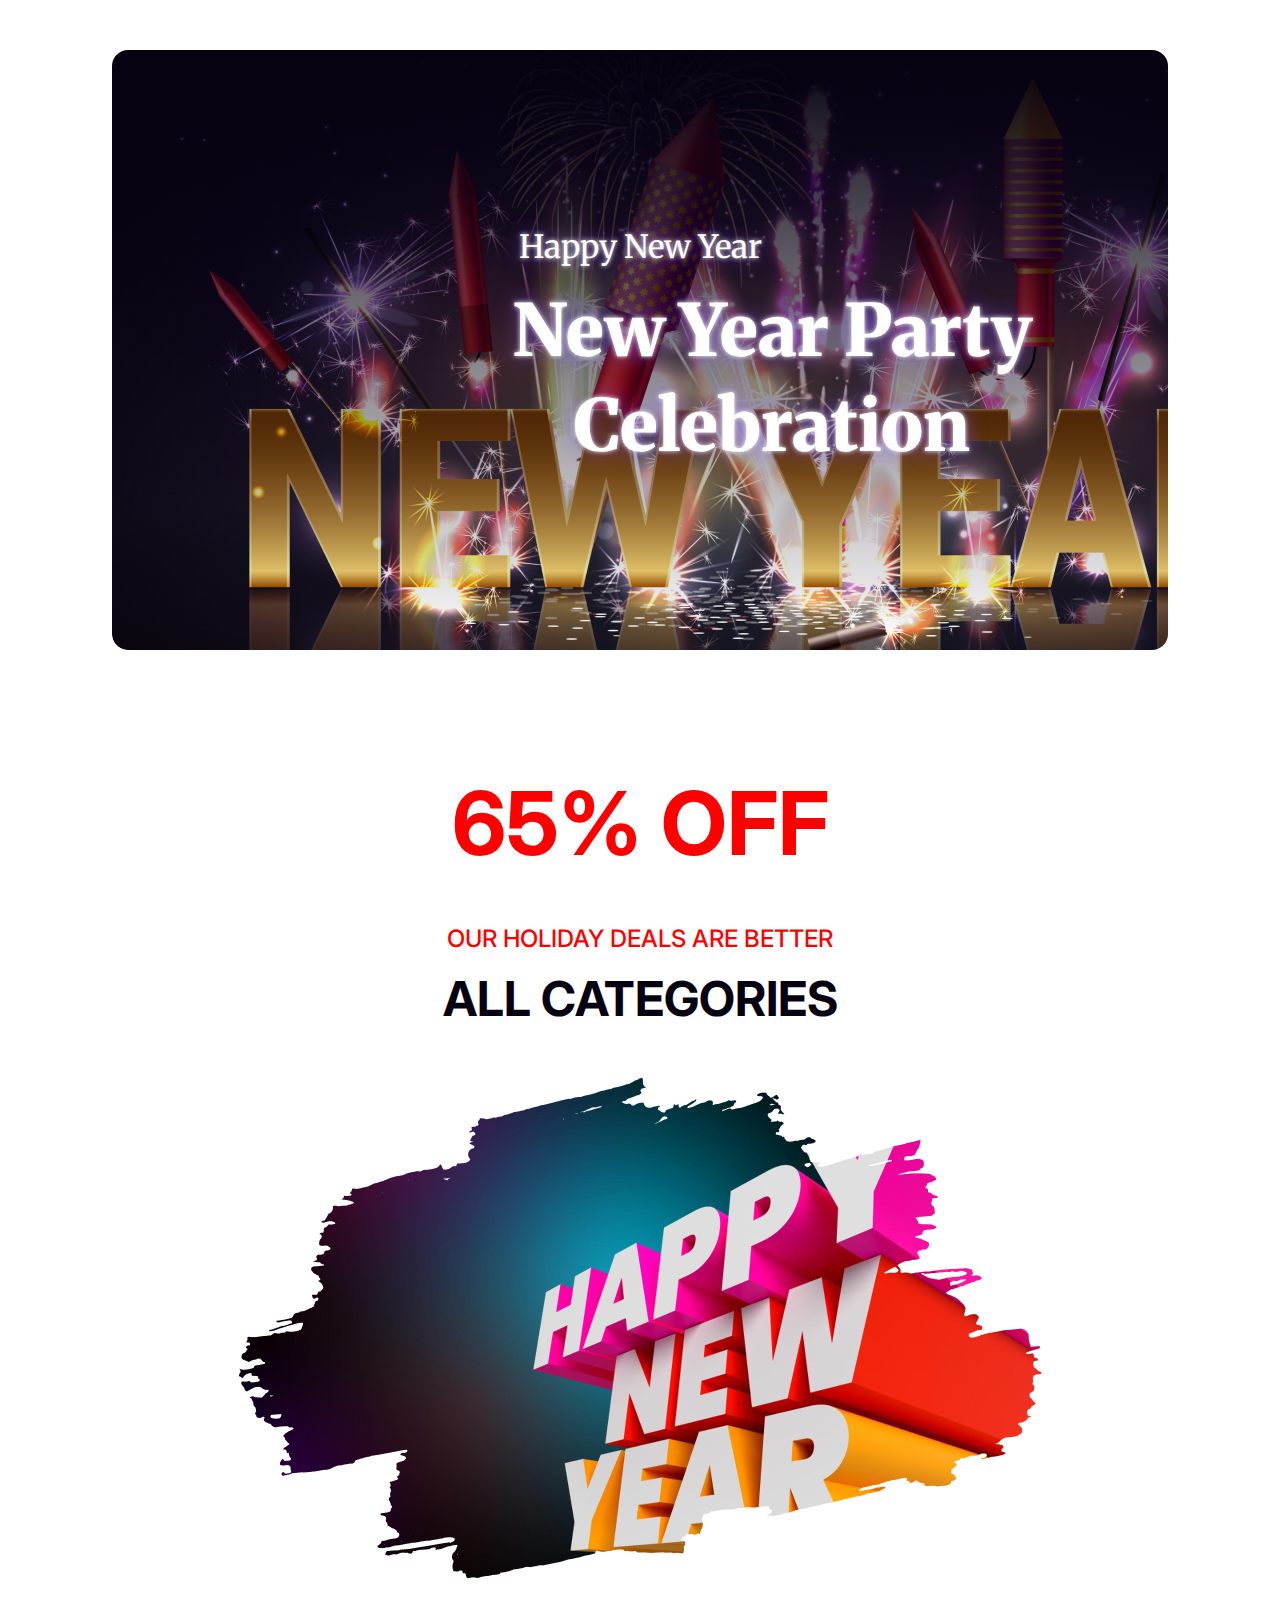
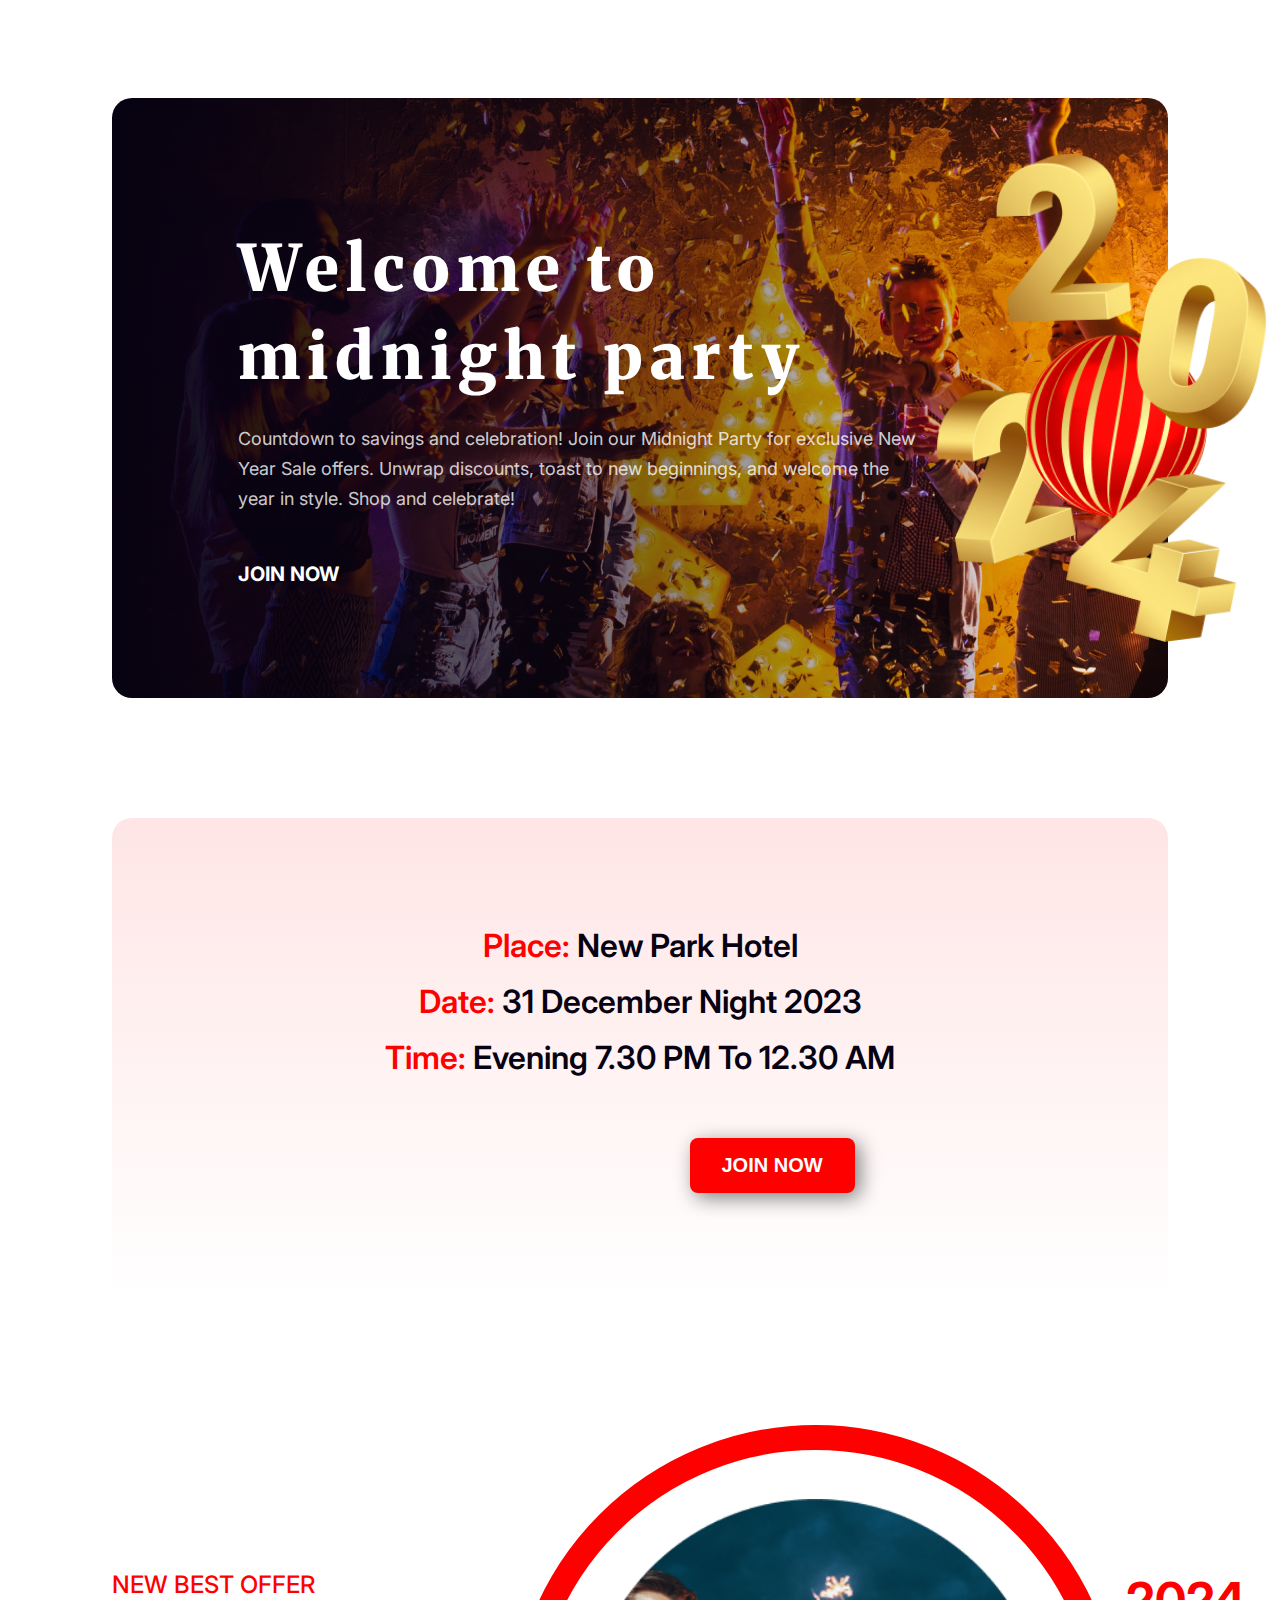
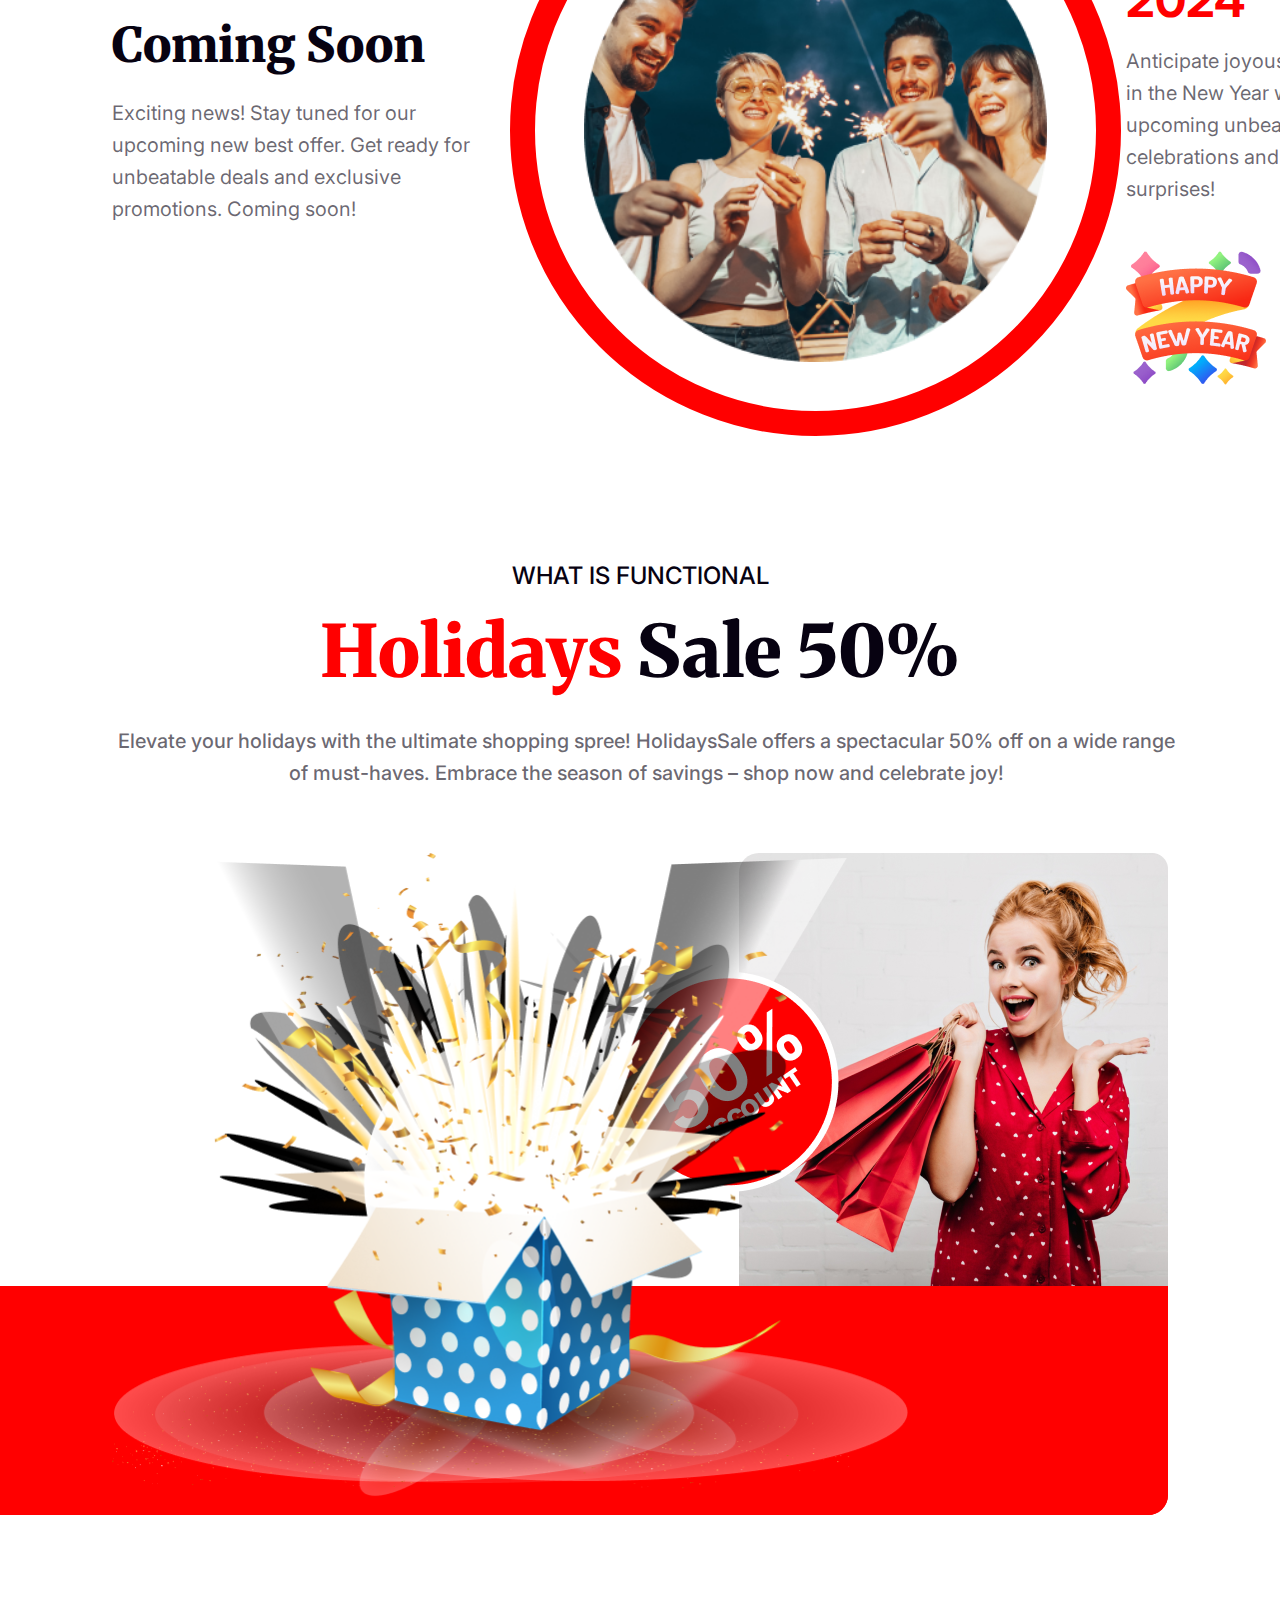
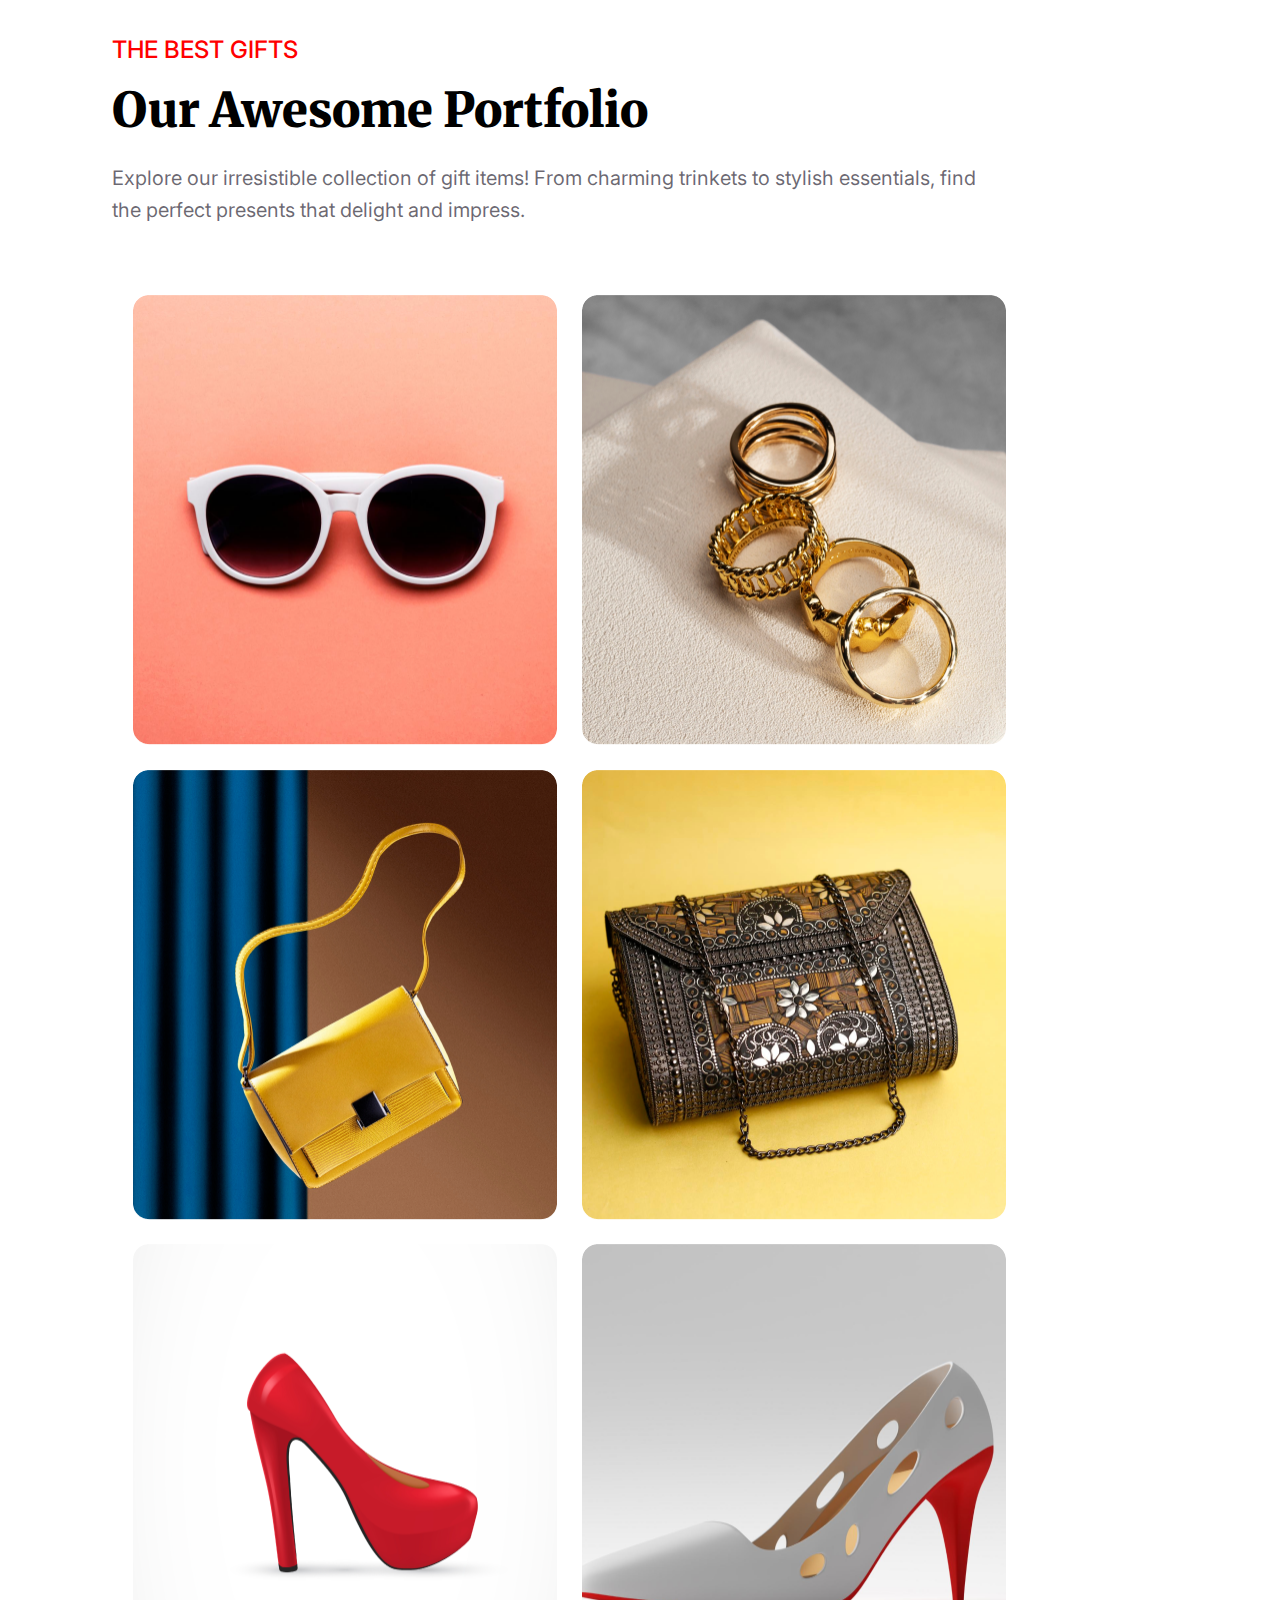
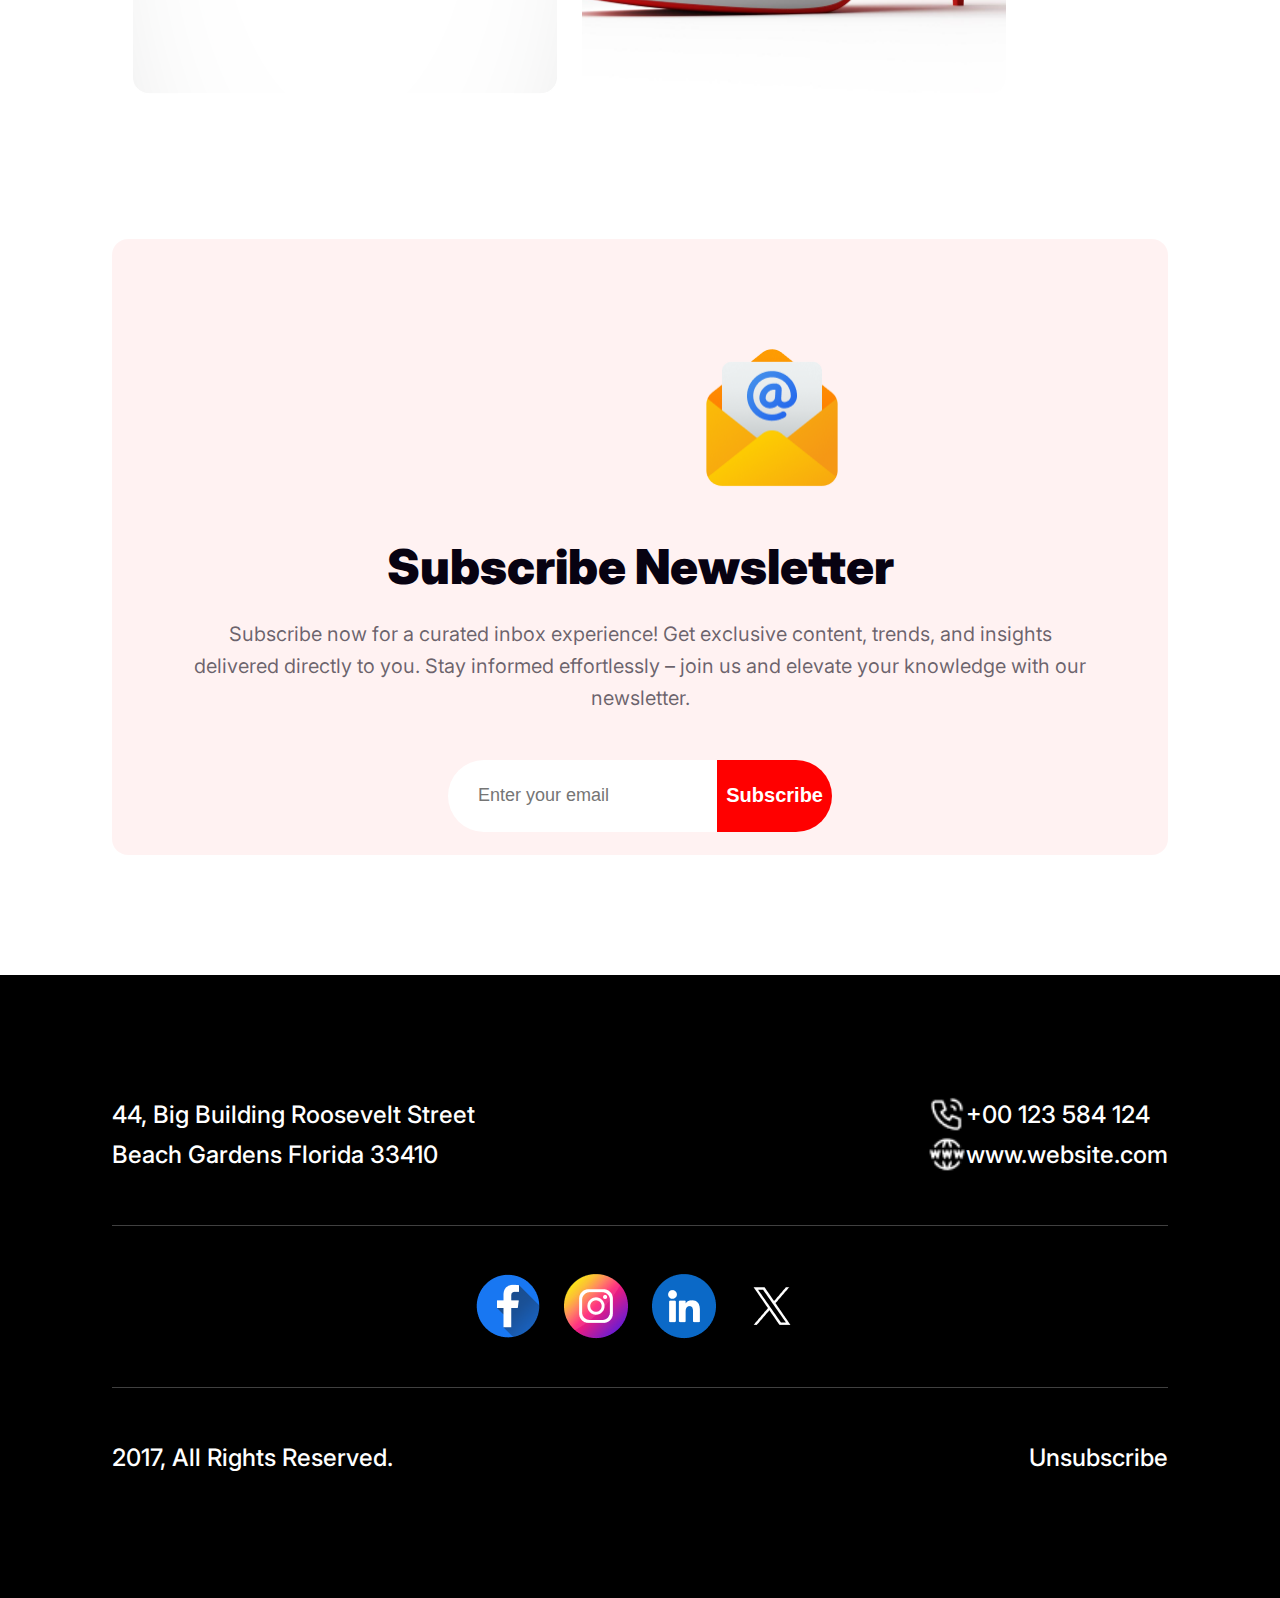
<file: index.html>
<!DOCTYPE html>
<html lang="en">

<head>
  <meta charset="UTF-8" />
  <meta name="viewport" content="width= , initial-scale=1.0" />
  <title>Gift Shop</title>
  <link rel="shortcut icon" href="resources/gift-box.png" type="image/x-icon">

  <link rel="stylesheet" href="styles/styles.css" />

  <link rel="preconnect" href="https://fonts.googleapis.com" />
  <link rel="preconnect" href="https://fonts.gstatic.com" crossorigin />
  <link
    href="https://fonts.googleapis.com/css2?family=Inter:wght@300;400;500;700;800;900&family=Merriweather:wght@400;700;900&display=swap"
    rel="stylesheet" />
</head>

<body>
  <main>
    <section class="banner">
      <h3>Happy New Year</h3>
      <h1>New Year Party Celebration</h1>
    </section>

    <section class="second-section">
      <h1>65% OFF</h1>
      <h4>OUR HOLIDAY DEALS ARE BETTER</h4>
      <h3>ALL CATEGORIES</h3>
      <img src="resources/New Year Photo.png" alt="" />
    </section>

    <section class="section-3">
      <div class="s3-text">
        <h1>Welcome to midnight party</h1>
        <h5>
          Countdown to savings and celebration! Join our Midnight Party for exclusive New Year Sale offers. Unwrap
          discounts, toast to new beginnings, and welcome the year in style. Shop and celebrate!
        </h5>
        <a href="https://github.com/login?return_to=https%3A%2F%2Fgithub.com%2FKaziSamiUllah">Join Now</a>
      </div>
      <img id="s3-img" src="resources/Group 70-no background.png" alt="" />
    </section>

    <section class="section-4">
      <p>
        <span>Place:</span> New Park Hotel
        <br />
        <span>Date:</span> 31 December Night 2023
        <br />
        <span>Time:</span> Evening 7.30 PM to 12.30 AM
      </p>
      <a href="https://github.com/KaziSamiUllah">
        <button>Join Now</button></a>
    </section>

    <section class="section-5">
      <div id="s5-left">
        <h1>NEW BEST OFFER</h1>
        <h2>Coming Soon</h2>
        <h3>
          Exciting news! Stay tuned for our upcoming new best offer. Get ready for unbeatable deals and exclusive
          promotions. Coming soon!
        </h3>
      </div>
      <div id="s5-mid">
        <img src="resources/Ellipse 1.png" alt="" />
      </div>
      <div id="s5-right">
        <h1>2024</h1>
        <h2>
          Anticipate joyous beginnings in the New Year with upcoming unbeatable celebrations and exciting surprises!
        </h2>
        <img src="resources/Group 96.png" alt="" />
      </div>
    </section>

    <section class="bonus">
      <div>
      <h3>WHAT IS FUNCTIONAL</h3>
      <h2>Holidays <span>Sale 50%</span></h2>
      <h4>Elevate your holidays with the ultimate shopping spree! HolidaysSale offers a spectacular 50% off on a wide range of must-haves. Embrace the season of savings – shop now and celebrate joy!</h4>

      </div>
  <div id="photoblock">

      <img id="p1" src="resources/Rectangle 1.png" alt="">

      <img id="p2" src="resources/Rectangle 2.png" alt="">
      
      <img id="p3" src="resources/Group 44.png" alt="">
      
      <img id="p4"
       src="resources/Group 75.png" alt="">
      
    
  </div>
  </section>
    <section class="section-6">
      <div class="s6-text">
        <h1>THE BEST GIFTS</h1>
        <h2>Our Awesome Portfolio</h2>
        <h3>
          Explore our irresistible collection of gift items! From charming trinkets to stylish essentials, find the
          perfect presents that delight and impress.
        </h3>
      </div>
      <div class="items">
        <div>
          <img src="resources/Rectangle 7.png" alt="" />
          <img src="resources/Rectangle 8.png" alt="" />
          <img src="resources/Rectangle 3.png" alt="" />
          <img src="resources/Rectangle 4.png" alt="" />
          <img src="resources/Rectangle 5.png" alt="" />
          <img src="resources/Rectangle 6.png" alt="" />
        </div>
    </section>
    <section class="section-7">
      <div id="top-box">
        <img src="resources/Group 61.png" alt="" />
        <h1>Subscribe Newsletter</h1>
        <h2>
          Subscribe now for a curated inbox experience! Get exclusive content, trends, and insights delivered directly
          to you. Stay informed effortlessly – join us and elevate your knowledge with our newsletter.</h2>
      </div>

      <form id="bottom-box" action="">
        <input type="email" name="email" placeholder="Enter your email" required>
        <button>Subscribe</button>
      </form>
    </section>

  </main>

  <footer>
    <div>
      <div id="footer-line"> <!--  top section -->
        <h4>44, Big Building Roosevelt Street Beach Gardens Florida 33410</h4>
        <div>
          <div>
            <img src="resources/Call.png" alt="">
            <h4>+00 123 584 124</h4>
          </div>
          <div>
            <img src="resources/Website.png" alt="">
            <h4>www.website.com</h4>
          </div>
        </div>
      </div>
      <hr>
      <div id="mid-logos"> <!--  mid section -->
        <img src="resources/Facebook.png" alt="">
        <img src="resources/Instagram.png" alt="">
        <img src="resources/Linkedin.png" alt="">
        <img src="resources/Twitter.png" alt="">
      </div>
      <hr>
      <div id="footer-line"> <!--  bottom section -->
        <h4>2017, All Rights Reserved.</h4>
        <a href="">Unsubscribe</a>

      </div>
    </div>
  </footer>



</body>

</html>
</file>
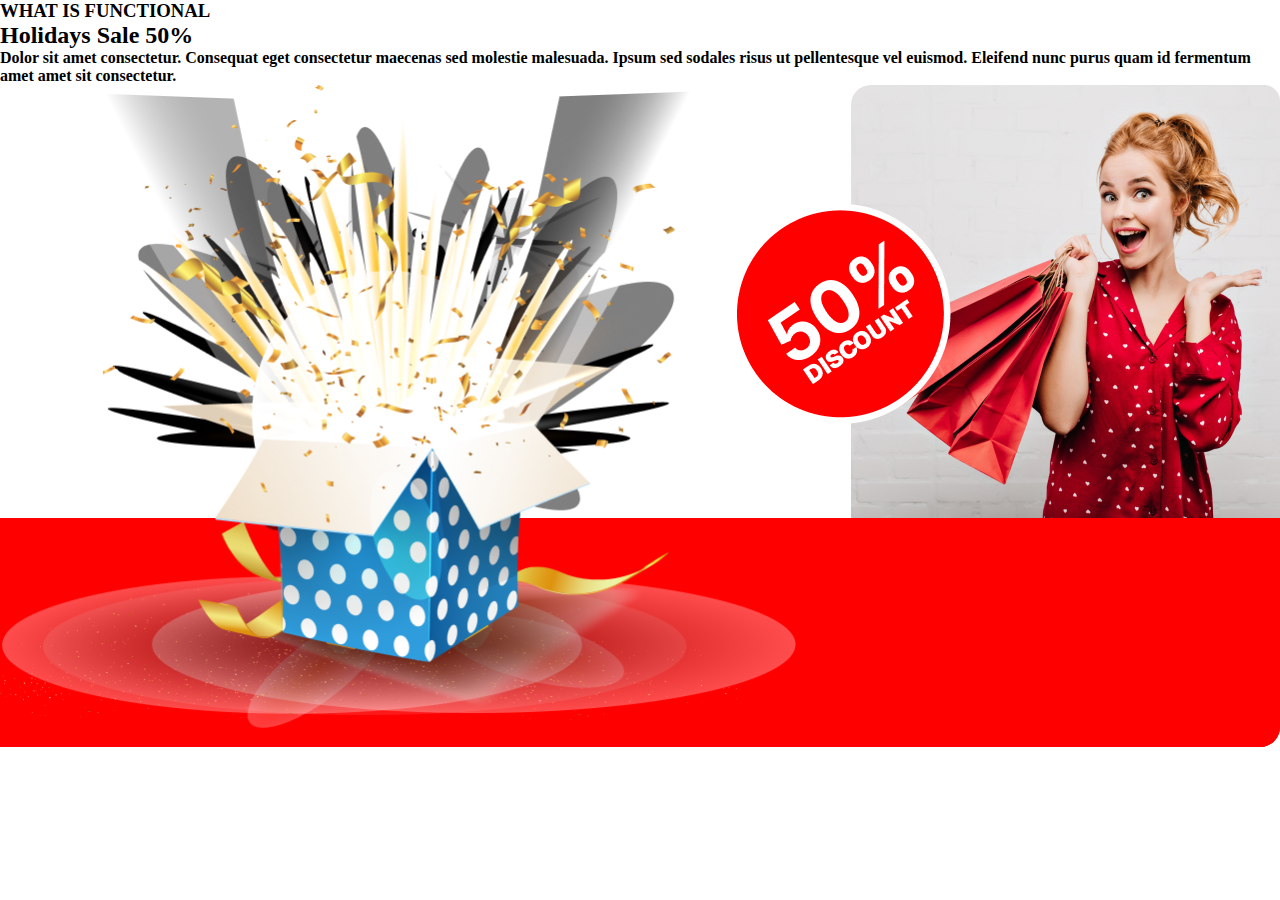
<file: bonus.html>
<!DOCTYPE html>
<html lang="en">
<head>
    <meta charset="UTF-8">
    <meta name="viewport" content="width=device-width, initial-scale=1.0">
    <title>Bonus section</title>

    <link rel="stylesheet" href="styles/styles.css">

    <link rel="preconnect" href="https://fonts.googleapis.com" />
    <link rel="preconnect" href="https://fonts.gstatic.com" crossorigin />
    <link
      href="https://fonts.googleapis.com/css2?family=Inter:wght@300;400;500;700;800;900&family=Merriweather:wght@400;700;900&display=swap"
      rel="stylesheet" />
  </head>
</head>
<body>
    <section>
        <div>
        <h3>WHAT IS FUNCTIONAL</h3>
        <h2>Holidays Sale 50%</h2>
        <h4>Dolor sit amet consectetur. Consequat eget consectetur maecenas sed 
            molestie malesuada. Ipsum sed sodales risus ut pellentesque vel euismod. Eleifend nunc purus quam id fermentum amet amet sit consectetur.</h4>

        </div>
    <div id="photoblock">

        <img id="p1" src="resources/Rectangle 1.png" alt="">

        <img id="p2" src="resources/Rectangle 2.png" alt="">
        
        <img id="p3" src="resources/Group 44.png" alt="">
        
        <img id="p4"
         src="resources/Group 75.png" alt="">
        
      
    </div>




    </section>
</body>
</html>
</file>
<file: styles/styles.css>
* {
  margin: 0;
  padding: 0;
}

a {
  text-decoration: none;
}

main {
  width: 82.5%;
  margin-left: auto;
  margin-right: auto;
  margin-top: 0;
  margin-bottom: 0;
}

section {
  margin-bottom: 120px;
}

.banner {
  background: linear-gradient(180deg, #070211 0%, rgba(7, 2, 17, 0) 100%),
    url("../resources/Banner\ Image.png");
  border-radius: 16px;
  padding: 177px 344px;
  margin-top: 50px;
  background-size: cover;
  text-shadow: 0 0 5px #ffffffe9, 0 0 20px rgba(135, 83, 255, 0.647);
}

.banner h3 {
  color: #fff;
  text-align: center;
  font-family: 'Merriweather', serif;
  font-size: 32px;
  font-weight: 400;
  margin-bottom: 16px;
}

.banner h1 {
  color: #fff;
  text-align: center;
  font-family: 'Merriweather', serif;
  font-size: 72px;
  font-weight: 900;
  line-height: 95px;
  /* 131.944% */
  width: 632px;
}

.second-section h1 {
  color: #f00;
  text-align: center;
  font-family: 'Inter', sans-serif;
  font-size: 88px;
  font-style: normal;
  font-weight: 700;
  line-height: normal;
  margin-bottom: 48px;
}

.second-section h4 {
  color: #f00;
  text-align: center;
  font-family: 'Inter', sans-serif;
  font-size: 24px;
  font-style: normal;
  font-weight: 500;
  line-height: normal;
  margin-bottom: 16px;
}

.second-section h3 {
  color: #070211;
  text-align: center;
  font-family: 'Inter', sans-serif;
  font-size: 48px;
  font-style: normal;
  font-weight: 700;
  line-height: normal;
  margin-bottom: 50px;
}

.second-section img {
  margin-left: auto;
  margin-right: auto;
  display: flex;
}

.section-3 {
  width: auto;
  height: 600px;
  background-image: linear-gradient(90deg, #070211 0%, rgba(7, 2, 17, 0) 100%),
    url(../resources/Vectorrr.png);
  display: flex;
  background-size: cover;
  border-radius: 20px;
}

.section-3 h1 {
  color: #fff;
  font-family: 'Merriweather', serif;
  font-size: 64px;
  font-style: normal;
  font-weight: 900;
  line-height: 88px;
  /* 137.5% */
  letter-spacing: 7.04px;
  width: 642px;
  margin-bottom: 24px;
}

.section-3 h5 {
  color: rgba(255, 255, 255, 0.8);
  font-family: 'Inter', sans-serif;
  font-size: 18px;
  font-style: normal;
  font-weight: 400;
  line-height: 30px;
  /* 166.667% */
  width: 679px;
  margin-bottom: 48px;
}

.section-3 a {
  color: #fff;
  text-align: center;
  font-family: 'Inter', sans-serif;
  font-size: 20px;
  font-style: normal;
  font-weight: 700;
  line-height: normal;
  text-transform: uppercase;
  background-color: transparent;
  border: none;
  cursor: pointer;
  /* padding: 10px; */
  text-decoration: none;
}

.section-3 a:hover {
  /* border-radius: 20px; */
  /* background-color: #ffffff38; */
  transition: 0.5s;
  color: rgb(255, 255, 255);
  text-shadow: 0 0 10px wheat, 0 0 15px rgba(255, 255, 255, 0.449);
}

.section-3 a:active {
  /* background: #ffffff; */
  color: rgb(0, 0, 0);
  transition: 0.2s;
}

#s3-img {
  align-items: center;
  margin: 56px 138px 56px auto;
}

.s3-text {
  padding: 126px 20px 126px 126px;
}

/**************** Section 4 **********************/
.section-4 {
  height: 482px;
  background: linear-gradient(180deg,
      rgba(255, 0, 0, 0.1) 0%,
      rgba(255, 0, 0, 0) 100%);
  border-radius: 20px;
  font-family: 'Inter', sans-serif;
}

.section-4 p {
  text-align: center;
  margin: 50px;
  width: 550;
  height: 170px;
  color: #070211;
  font-size: 32px;
  font-style: normal;
  font-weight: 600;
  line-height: 56px;
  text-transform: capitalize;
  padding-top: 100px;
}

.section-4 p span {
  color: #f00;
  text-align: center;
  font-size: 32px;
  font-style: normal;
  font-weight: 600;
  line-height: 56px;
  /* 175% */
  text-transform: capitalize;
}

.section-4 button {
  color: #fff;
  text-align: center;
  font-size: 20px;
  font-style: normal;
  font-weight: 700;
  line-height: normal;
  text-transform: uppercase;
  display: inline-flex;
  padding: 16px 32px;
  justify-content: center;
  align-items: center;
  gap: 10px;
  border-radius: 8px;
  background: #f00;
  margin-left: 577.5px;
  cursor: pointer;
  box-shadow: 5px 5px 20px grey;
  border: none;
}


.section-4 button:hover {
  box-shadow: 5px 5px 10px rgba(128, 128, 128, 0.153);
  transition: 0.2s;
}

.section-4 button:active {
  background: #fff;
  color: #f00;
  transition: 0.2s;
}

/*  section- 5 */

.section-5 {
  display: flex;
  font-family: 'Inter', sans-serif;
  justify-content: space-between;
}

.section-5 div {
  display: block;
  margin-top: 150px;
  margin-bottom: auto;
}

#s5-left h1 {
  color: #f00;
  font-size: 24px;
  font-style: normal;
  font-weight: 500;
  line-height: normal;
  margin-bottom: 16px;
}

#s5-left h2 {
  color: #070211;
  font-family: 'Merriweather', serif;
  font-size: 48px;
  font-style: normal;
  font-weight: 900;
  line-height: normal;
  text-transform: capitalize;
  margin-bottom: 22px;
}

#s5-left h3 {
  width: 393px;
  color: rgba(7, 2, 17, 0.6);
  font-size: 20px;
  font-style: normal;
  font-weight: 400;
  line-height: 32px;
  /* 160% */
}

#s5-mid {
  height: 463px;
  width: 463px;
  display: flex;
  align-content: center;
  padding: 49px;
  margin: 5px;
  border: 25px solid red;
  border-radius: 463px;
}

#s5-right h1 {
  color: #f00;
  font-size: 48px;
  font-style: normal;
  font-weight: 700;
  line-height: normal;
  margin-bottom: 16px;
}

#s5-right h2 {
  width: 276px;
  color: rgba(7, 2, 17, 0.6);
  font-size: 20px;
  font-style: normal;
  font-weight: 400;
  line-height: 32px;
  /* 160% */
  margin-bottom: 43px;
}

.s6-text {
  font-family: 'Inter', sans-serif;
}

.s6-text h1 {
  color: #f00;
  font-size: 24px;
  font-style: normal;
  font-weight: 500;
  line-height: normal;
  margin-bottom: 16px;
}

.s6-text h2 {
  color: #000000;
  font-family: 'Merriweather', serif;
  font-size: 48px;
  font-weight: 900;
  text-transform: capitalize;
  margin-bottom: 22px;
}

.s6-text h3 {
  color: rgba(7, 2, 17, 0.6);
  font-size: 20px;
  font-style: normal;
  font-weight: 400;
  line-height: 32px;
  /* 160% */
  width: 896px;
  margin-bottom: 48px;
}

.items {
  display: flex;
  flex-wrap: wrap;
  justify-content: space-between;
  padding: 1%;
  margin-left: auto;
  margin-right: auto;
}

.items img {
  border-radius: 15px;
  width: 424px;
  height: 450px;
  margin: 1%;
}

.items img:hover {
  box-shadow: 5px 5px 10px rgba(159, 159, 159, 0.51);
  transition: 0.3s;
}

.section-7 {
  height: 616px;
  border-radius: 16px;
  background: rgba(255, 0, 0, 0.05);
  align-content: center;
  font-family: 'Inter', sans-serif;
}

#top-box {
  text-align: center;
}

#top-box img {
  width: 150px;
  height: 150px;
  margin: 80px 585px 40px 585px;
}

#top-box h1 {
  color: #070211;
  text-align: center;
  font-size: 48px;
  font-style: normal;
  font-weight: 900;
  line-height: normal;
  text-transform: capitalize;
  margin-bottom: 22px;
}

#top-box h2 {
  width: 896px;
  color: rgba(7, 2, 17, 0.6);
  text-align: center;
  font-size: 20px;
  font-weight: 400;
  line-height: 32px;
  /* 160% */
  margin-left: auto;
  margin-right: auto;
  margin-bottom: 46px;
}

#bottom-box {
  display: flex;
  margin: 0px 336px;
  justify-content: center;
  font-family: 'Inter', sans-serif;
}

#bottom-box input[type="email"] {
  width: 438px;
  height: 72px;
  border: none;
  margin: 0;
  border-radius: 72px 0px 0px 72px;
  color: rgba(7, 2, 17, 0.3);
  text-align: left;
  font-size: 18px;
  font-style: normal;
  font-weight: 400;
  line-height: normal;
  padding-left: 30px;
}

#bottom-box button {
  width: 210px;
  height: 72px;
  border: none;
  margin: 0;
  border-radius: 0px 50px 50px 0px;
  background: #f00;
  color: #fff;

  text-align: center;
  font-size: 20px;
  font-style: normal;
  font-weight: 600;
  line-height: normal;
  text-transform: capitalize;
  cursor: pointer;
}

#bottom-box button:hover {
  background: rgb(186, 0, 0);
  transition: 0.1s;
}

#bottom-box button:active {
  background: rgb(19, 0, 0);
  transition: 0.1s;
}
/**********************Footer********************/
footer {
  background-color: black;
  /* height: 609px; */
  font-family: 'Inter', sans-serif;
  padding-left: 8.75%;
  padding-right: 8.75%;
  padding-top: 70px;
  padding-bottom: 70px;
}

#footer-line {
  display: flex;
  align-content: center;
  justify-content: space-between;
  padding-top: 50px;
  padding-bottom: 50px;
}

#footer-line>h4 {
  width: 375px;
}

footer h4,
h5 {
  color: #fff;
  font-size: 24px;
  font-style: normal;
  font-weight: 500;
  line-height: 40px;
  /* 166.667% */
}
#footer-line a{
  text-decoration:none;
  color: #fff;
  font-size: 24px;
  font-style: normal;
  font-weight: 500;
  line-height: 40px;
}
#footer-line a:active{
  text-decoration:none;
  color: #fff;
  font-size: 24px;
  font-style: normal;
  font-weight: 500;
  line-height: 40px;
  text-shadow: 0 0 20px #fff;
}




#footer-line>div>div {
  display: flex;
  height: 40px;
}

#mid-logos {
  display: flex;
  justify-content: center;
  margin: 48px auto;
}

#mid-logos img {
  margin-left: 12px;
  margin-right: 12px;
}

hr {
  height: 1px;
  background-color: #d0d0d04f;
  border: none;
}




/* ****************Bonus Section *****************/

#photoblock{
  position: relative;
  height: 662px;
  background-color: #ffffff;
}

#p1{
  position: absolute;
  bottom: 229px;
  right: 0;
  width: 429px;
   height: 433px;
   border-radius: 20px 0px 0px;
}
#p2{
  position: absolute;
  bottom:0;
  right: 0;
  background-color: #f00;
  border-radius: 20px 0px 20px 20px;
  
}
#p3{
  position: absolute;
  bottom: 280px;
  right: 286px;
}
#p4{
  position: absolute;
  bottom: 0;
  left: 0;
  width: 796.463px;
  height: 662.07px;

}
.bonus{
  font-family: 'Inter', serif;
}
.bonus h3{
  color: #070211;
  font-size: 24px;
  font-style: normal;
  font-weight: 500;
  line-height: normal;
  text-align: center;
  margin-bottom: 16px;
}

.bonus h2{
  color: #F00;
text-align: center;
font-family: 'Merriweather', serif;
font-size: 72px;
font-style: normal;
font-weight: 900;
line-height: normal;
margin-bottom: 28px;
}
.bonus h4{
  width: 1068px;
  color: rgba(7, 2, 17, 0.60);
text-align: center;
margin-left: auto;
margin-right: auto;
font-size: 20px;
font-style: normal;
font-weight: 500;
line-height: 32px; /* 160% */
margin-bottom: 64px;
}
.bonus span{
  color: #070211;
font-size: 72px;
font-style: normal;
font-weight: 900;
line-height: normal;
}
</file>
